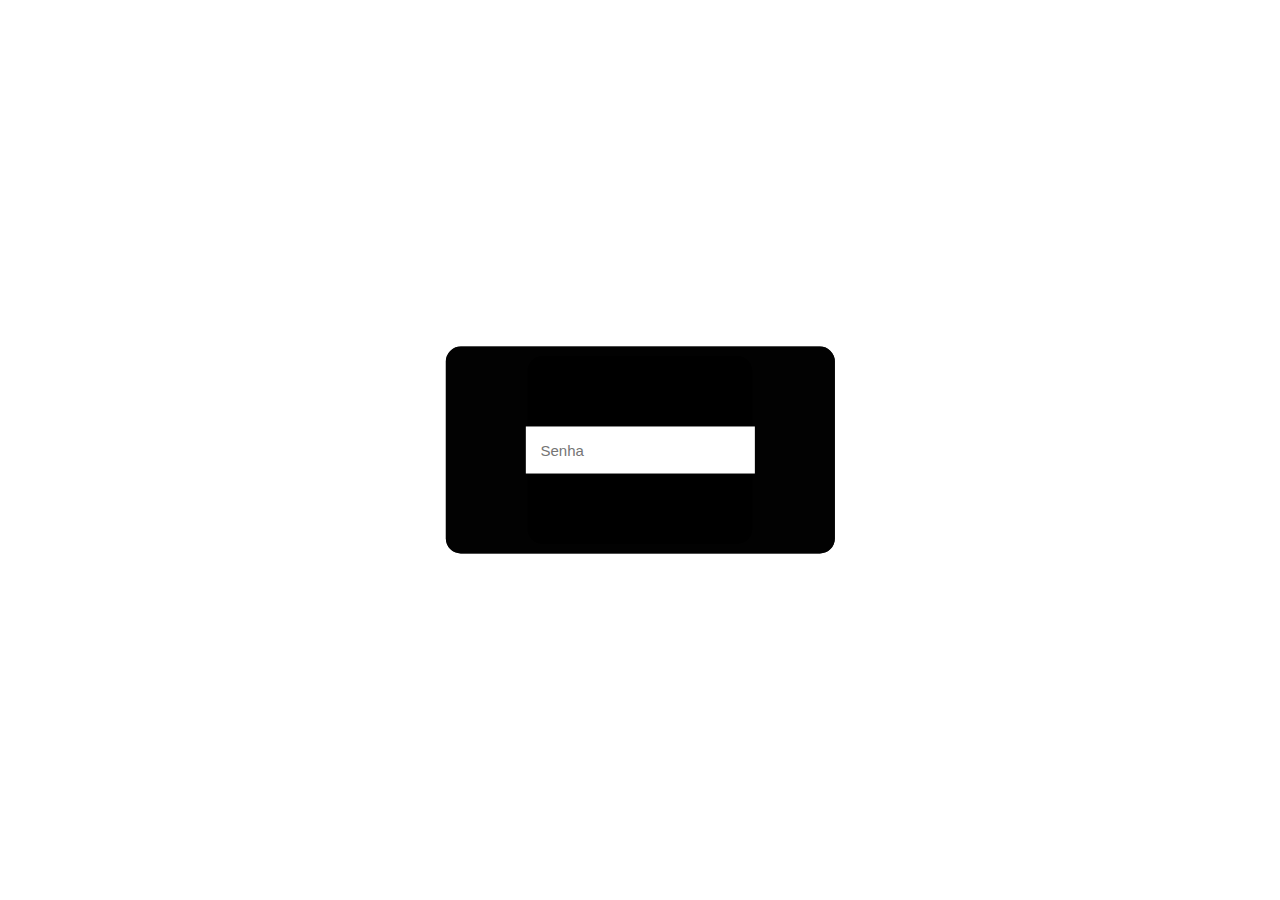
<file: html/login.html>
<!DOCTYPE html>
<html lang="en">
<head>
    <meta charset="UTF-8">
    <meta http-equiv="X-UA-Compatible" content="IE=edge">
    <meta name="viewport" content="width=device-width, initial-scale=1.0">
    <title>Login</title>
    <link rel="stylesheet" href="../css/login.css">
</head>
<body>

    <section class="center">
        <div class="tela-login">
            <h2>Login</h2>
            <div class="nome">
                <input type="text" placeholder="Nome">
            </div>
            <div class="senha">
                <input type="password" placeholder="Senha">
            </div>
        </div>
    </section>






    <!--<div>
        <h1>Login</h1>
        <input type="text" placeholder="Nome">
        <br><br>
        <input type="password" placeholder="Senha">
        <br>
        <a href="./register.html">Registrar nova conta</a>
        <br><br>
        <button>Entrar</button>
    </div>
-->
</body>
</html>
</file>
<file: css/login.css>
* {
    margin: 0;
    padding: 0;
    box-sizing: border-box;
    font-family: 'Poppins', sans-serif;
}

.center {
    max-width: 1100px;
    margin: 0 auto;
    padding: 0 2%;
    display: flex;
    flex-wrap: wrap;
}

div{
    background-color: rgba(0, 0, 0, 0.9);
    position: absolute;
    top: 50%;
    left: 50%;
    transform: translate(-50%,-50%);
    padding: 80px;
    border-radius: 15px;
    color: #fff;
}
input{
    padding: 15px;
    border: none;
    outline: none;
    font-size: 15px;
}
button{
    background-color: dodgerblue;
    border: none;
    padding: 15px;
    width: 100%;
    border-radius: 10px;
    color: white;
    font-size: 15px;
    
}
button:hover{
    background-color: deepskyblue;
    cursor: pointer;
}
</file>
